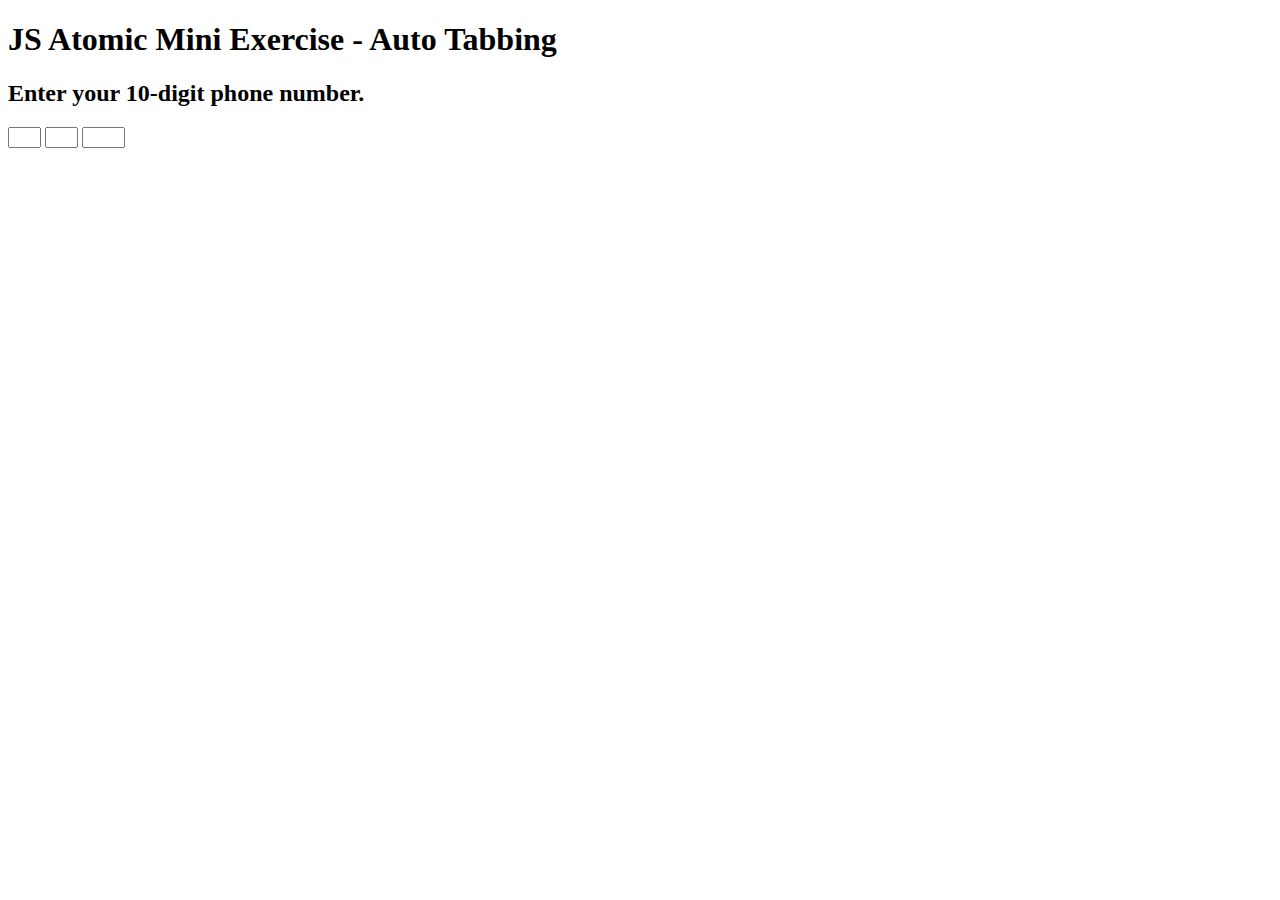
<file: AutoTabPhoneNumber/index.html>
<!doctype HTML>
<html>
  <head>
    <title>JS Mini-Exercise Auto Tab Phone Number Inputs</title>
    <link rel="stylesheet" href="./global.css" property>
  </head>
  <body>
    <h1>JS Atomic Mini Exercise - Auto Tabbing</h1>
    
    <h2>
      Enter your 10-digit phone number.
    </h2>
    <form name="phone">
      <input type="text" name="areacode" maxlength=3 id="areacode"></input>
      <input type="text" name="prefix" maxlength=3 id="prefix"></input>
      <input type="text" name="meatnpotatoes" maxlength=4 id="meatnpotatoes"></input>
     </form> 

  <script type="text/javascript" src="global.js"></script>
  </body>
</html>
</file>
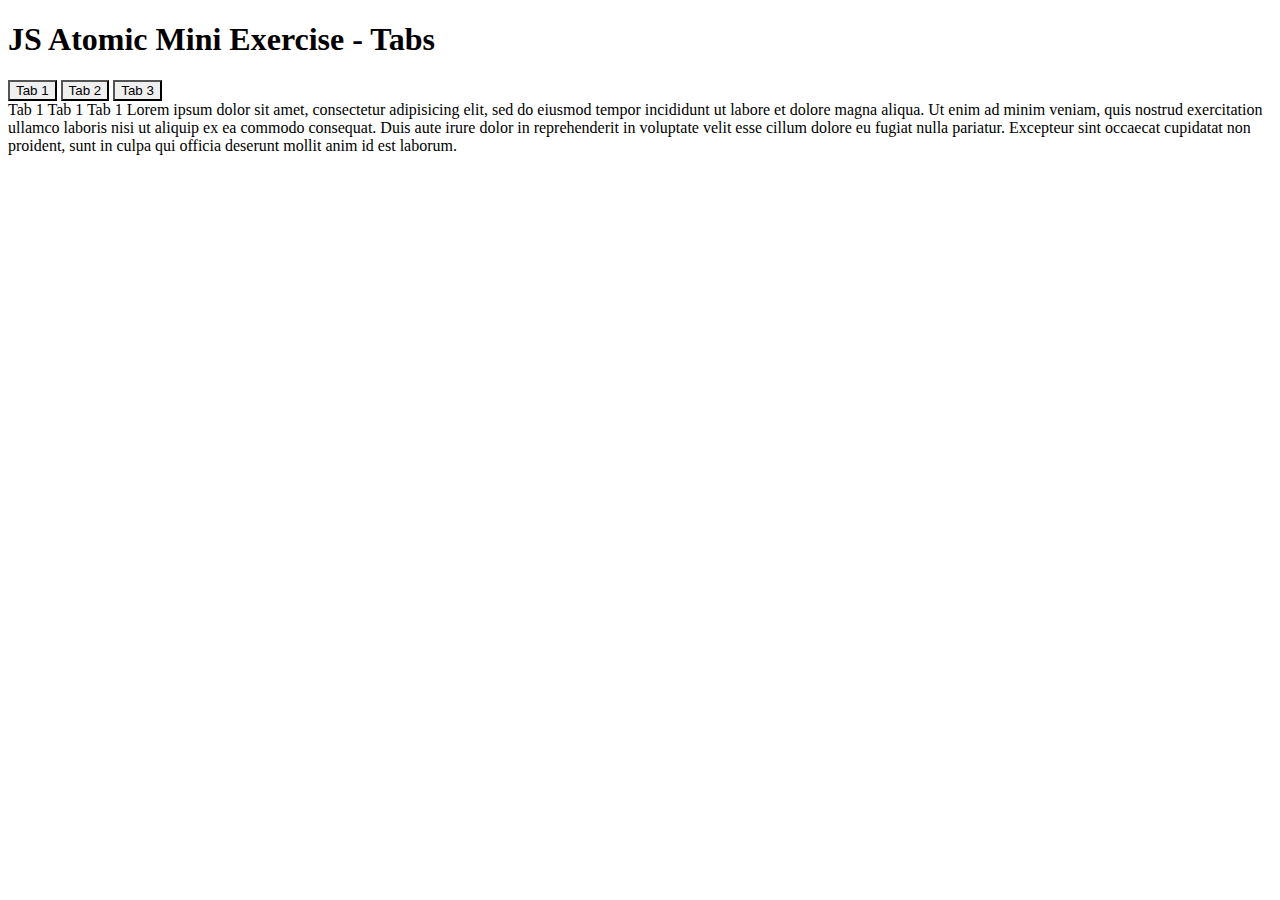
<file: Tabs/index.html>
<!doctype HTML>
<html>
  <head>
    <title>JS Mini-Exercise Tabs</title>
    <link rel="stylesheet" href="./global.css" property>
  </head>
  <body>
    <h1>JS Atomic Mini Exercise - Tabs</h1>
    

    <h2></h2>
    <p></p>
    <div id="TabHeader" class="tabheader">
      
      
      <div id="Tab1" class="tab">
        <button type="button" onclick="changeContent('Tab1')"> Tab 1</button>
      </div>
      <div id="Tab2" class="tab">
        <button type="button" onclick="changeContent('Tab2')"> Tab 2</button>
      </div>
      <div id="Tab3" class="tab">
        <button type="button" onclick="changeContent('Tab3')"> Tab 3</button>
      </div>
    </div>
    <div id="content" class="content">
      <div id="tabcontent" >
        
      </div>
    </div>


  <script type="text/javascript" src="global.js"></script>
  </body>
</html>
</file>
<file: AutoTabPhoneNumber/global.css>
#areacode{
  width: 25px;
}
  
  
#prefix{
  width: 25px;
}
 
    
#meatnpotatoes{
  width: 35px;
}
</file>
<file: Tabs/global.css>
.tab {
  
  display: inline;
  
}

button {
  border-radius: 0px;
}

.tabcontent {
  position: absolute;
  
}

.content {
  position: relative;
}
</file>
